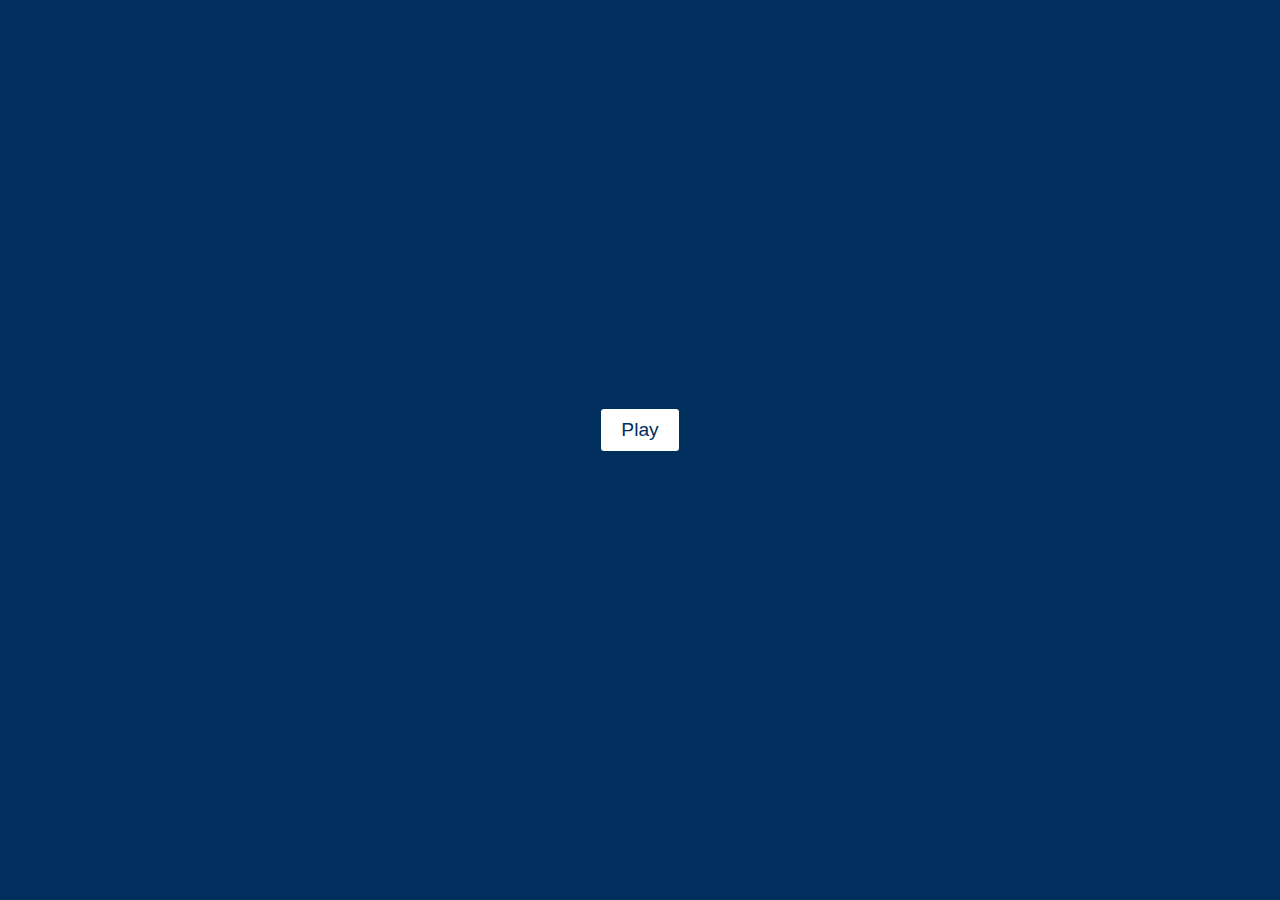
<file: index.html>
<!DOCTYPE html>
<html lang="en">
<head>
    <meta charset="UTF-8">
    <meta name="viewport" content="width=device-width, initial-scale=1.0">
    <title>BYU Scavenger Hunt Website</title>
    <link rel="stylesheet" href="style.css"> <!-- Link to external CSS file -->
</head>
<body>
    <button id="btnPlay" onclick="startGame()">Play</button>
    <p id="output"></p>
    <div id="buttonContainer"></div>

    <script src="script.js"></script> <!-- Link to external JavaScript file -->
</body>
</html>
</file>
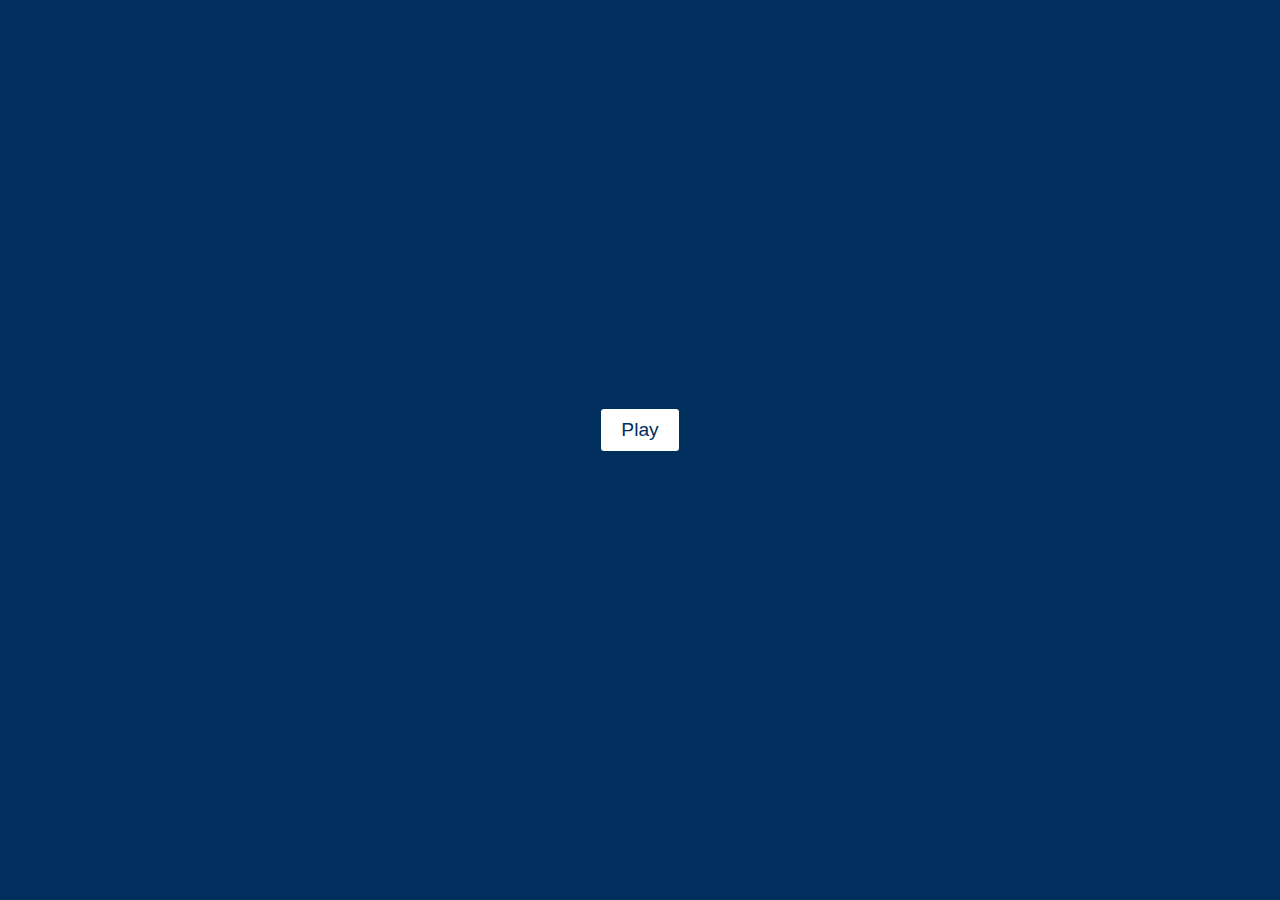
<file: Scav.html>
<!DOCTYPE html>
<html lang="en">
<head>
    <meta charset="UTF-8">
    <meta name="viewport" content="width=device-width, initial-scale=1.0">
    <title>BYU Scavenger Hunt Website</title>
    <style>
        /* General reset to remove default margin and padding */
* {
    margin: 0;
    padding: 0;
    box-sizing: border-box;
}

/* Body styling for BYU theme */
body {
    font-family: Arial, sans-serif;
    background-color: #002E5D; /* BYU dark blue */
    color: #FFFFFF; /* White text */
    text-align: center; /* Center all text */
    height: 100vh; /* Full height of the viewport */
    display: flex;
    justify-content: center;
    align-items: center;
    flex-direction: column; /* Stack items vertically */
}

/* Container to center content */
#output, #buttonContainer {
    margin-top: 20px;
    font-size: 1.5em;
}

/* Button styling */
button {
    background-color: #FFFFFF; /* White button */
    color: #002E5D; /* BYU blue text */
    border: 2px solid #002E5D; /* BYU blue border */
    padding: 10px 20px;
    font-size: 1.2em;
    cursor: pointer;
    border-radius: 5px;
    transition: background-color 0.3s, color 0.3s;
}

/* Button hover effect */
button:hover {
    background-color: #002E5D; /* Invert colors */
    color: #FFFFFF;
}

/* Add some padding and space between buttons */
#buttonContainer {
    margin-top: 20px;
}

/* Styling for when all tasks are done */
#output {
    margin-top: 20px;
    font-size: 1.8em;
    font-weight: bold;
}


    </style>
</head>
<body>
    
<!-- Features 
- Button that displays dynamically a location/task to do.
- Grabs that location/task from an array containing tasks and locations.
- After completing a task, click "Next Challenge" to remove the task and display the next.
- Once all tasks are completed, display a "Finish the game" message.
-->

<button id="btnPlay" onclick="startGame()">Play</button>
<p id="output"></p>
<div id="buttonContainer"></div>

<script>
    let aLocation = ['Indoor tennis courts', 'The roof of the JFSB', 'Po The Panda', 'Maker Space BYU Library', 
    'Take a selfie with a bunch of students ', 'Underground Library Parking', 'Music Building 3012 practice room', 
    'Get inside a heritage Building', 'Get inside Helaman Halls'];

    // Function to get a random index from the array
    function getRandomIndex(arr) {
        return Math.floor(Math.random() * arr.length);
    }

    // Function to start the game and display the first random task
    function startGame() {
        if (aLocation.length > 0) {
            const randomIndex = getRandomIndex(aLocation);
            document.getElementById('output').textContent = aLocation[randomIndex];  // Show the random task
            aLocation.splice(randomIndex, 1);  // Remove the selected task from the array
            showNextButton();  // Display the "Next Challenge" button
        }
    }

    // Function to move to the next random task
    function nextChallenge() {
        if (aLocation.length > 0) {
            const randomIndex = getRandomIndex(aLocation);
            document.getElementById('output').textContent = aLocation[randomIndex];  // Show the random task
            aLocation.splice(randomIndex, 1);  // Remove the selected task from the array
        } else {
            document.getElementById('output').textContent = "Congratulations! You finished the game.";
            document.getElementById('buttonContainer').innerHTML = '';

            // Create the 'Start Over' button
            const startOverButton = document.createElement('button');
            startOverButton.textContent = 'Start Over'; // Button text
            startOverButton.id = 'startOverButton'; // Button id

            // Append the button to the 'buttonContainer'
            document.getElementById('buttonContainer').appendChild(startOverButton);

            // Add the reload functionality to the button
            startOverButton.addEventListener('click', function(){
                location.reload(); // Refreshes the page
            });
        }   
    }

    // Function to create the "Next Challenge" button
    function showNextButton() {
        const buttonContainer = document.getElementById('buttonContainer');
        buttonContainer.innerHTML = '';  // Clear any existing buttons

        const newButton = document.createElement('button');  // Create a new button element
        newButton.textContent = "Next Challenge";  // Set button text
        newButton.id = 'newButton';  // Set button ID
        
        buttonContainer.appendChild(newButton);  // Add the new button to the container
        newButton.addEventListener('click', nextChallenge);  // Link the button to nextChallenge function
    }
</script>

</body>
</html>
</file>
<file: style.css>
* {
    margin: 0;
    padding: 0;
    box-sizing: border-box;
}

/* Body styling for BYU theme */
body {
    font-family: Arial, sans-serif;
    background-color: #002E5D; /* BYU dark blue */
    color: #FFFFFF; /* White text */
    text-align: center; /* Center all text */
    height: 100vh; /* Full height of the viewport */
    display: flex;
    justify-content: center;
    align-items: center;
    flex-direction: column; /* Stack items vertically */
}

/* Container to center content */
#output, #buttonContainer {
    margin-top: 20px;
    font-size: 1.5em;
}
/* Button styling */
button {
    background-color: #FFFFFF; /* White button */
    color: #002E5D; /* BYU blue text */
    border: 2px solid #002E5D; /* BYU blue border */
    padding: 10px 20px;
    font-size: 1.2em;
    cursor: pointer;
    border-radius: 5px;
    transition: background-color 0.3s, color 0.3s;
}

/* Button hover effect */
button:hover {
    background-color: #002E5D; /* Invert colors */
    color: #FFFFFF;
}

/* Add some padding and space between buttons */
#buttonContainer {
    margin-top: 20px;
}

/* Styling for when all tasks are done */
#output {
    margin-top: 20px;
    font-size: 1.8em;
    font-weight: bold;
}
</file>
